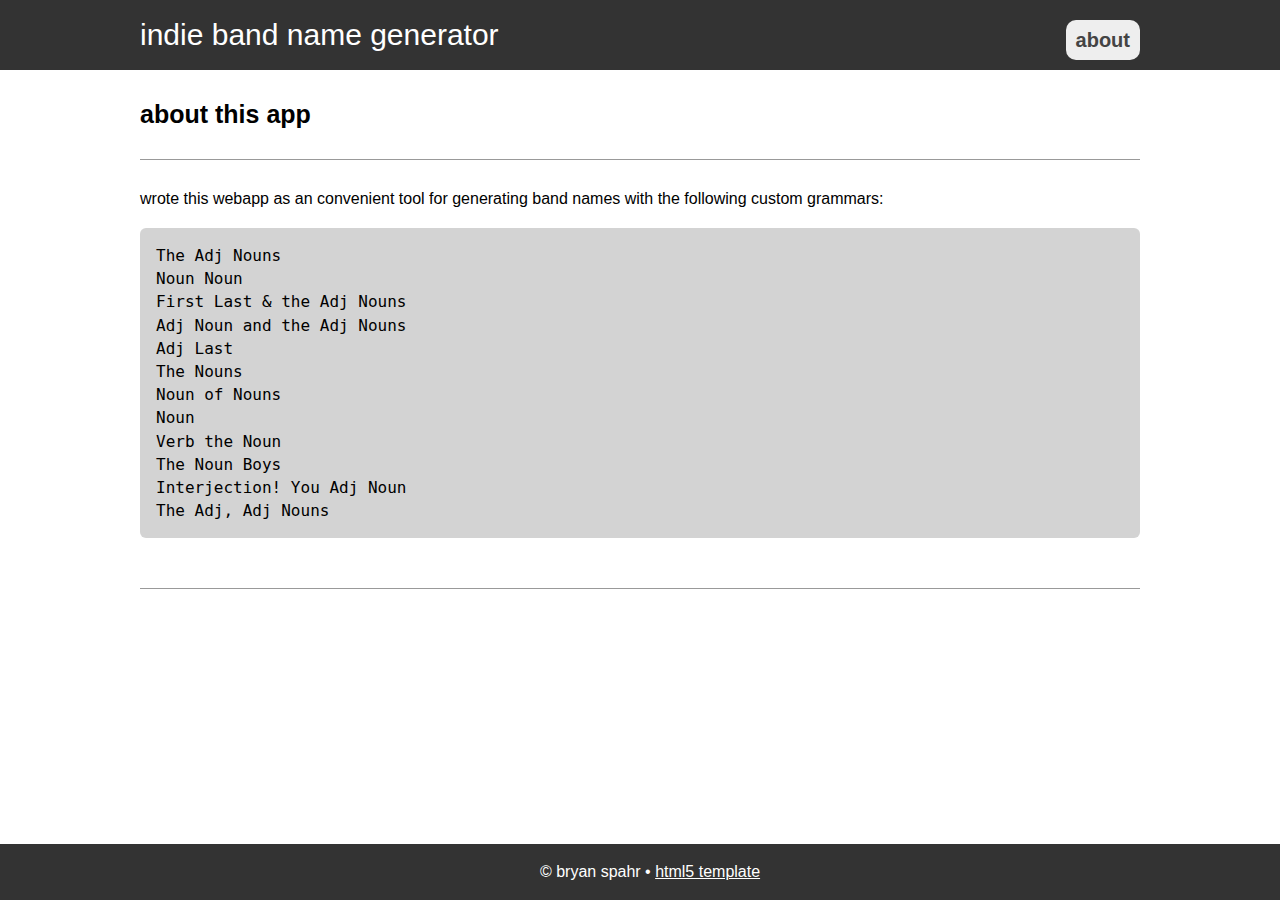
<file: about.html>
<!doctype html>
<html lang="en" class="no-js">
<head>
	<meta charset="utf-8">
	<meta http-equiv="x-ua-compatible" content="ie=edge">
	<meta name="viewport" content="width=device-width, initial-scale=1.0">
	<meta name="description" content="band name generator webapp">
	
	<title>indie band name generator</title>
	<link rel="shortcut icon" href="/IndieBandNameGenerator/favicon.ico" type="image/x-icon"/>
	<link rel="canonical" href="https://pizzaboy314.github.io/IndieBandNameGenerator/" />
	<link rel="stylesheet" href="style.css">
	<script src="https://ajax.googleapis.com/ajax/libs/jquery/3.5.1/jquery.min.js"></script>
</head>

<body>
	<header>
		<div id="headerContent">
			<div id="titleLong">
				<a href="/IndieBandNameGenerator/">
					indie band name generator
				</a>
			</div>
			<div id="titleShort">
				<a href="/IndieBandNameGenerator/">
					indie band name gen
				</a>
			</div>
			<a id="about" href="about.html">about</a>
		</div>
	</header>
	<section>
		<h1>about this app</h1>
	</section>
	<section>
		<p>wrote this webapp as an convenient tool for generating band names with the following custom grammars:</p>
		<pre><code>The Adj Nouns
Noun Noun
First Last & the Adj Nouns
Adj Noun and the Adj Nouns
Adj Last
The Nouns
Noun of Nouns
Noun
Verb the Noun
The Noun Boys
Interjection! You Adj Noun
The Adj, Adj Nouns</code></pre>
	</section>
	<footer>
		<p>&#169; bryan spahr  &#8226;  
			<a href="https://html5-templates.com/preview/html5-page-layout.html" target="_blank" rel="nofollow">html5 template</a>
		</p>
	</footer>


</body>

</html>
</file>
<file: style.css>
html,body,div,span,object,iframe,h1,h2,h3,h4,h5,h6,p,blockquote,pre,abbr,address,cite,code,del,dfn,em,img,ins,kbd,q,samp,small,strong,sub,sup,var,b,i,dl,dt,dd,ol,ul,li,fieldset,form,label,legend,table,caption,tbody,tfoot,thead,tr,th,td,article,aside,canvas,details,figcaption,figure,footer,header,hgroup,menu,nav,section,summary,time,mark,audio,video{margin:0;padding:0;border:0;outline:0;font-size:100%;vertical-align:baseline;background:transparent}
body{line-height:1; font-family: arial;}
h1{font-size: 25px;}h2{font-size: 21px;}h3{font-size: 18px;}h4{font-size: 16px;}
article,aside,details,figcaption,figure,footer,header,hgroup,menu,nav,section{display:block}
nav ul{list-style:none}
blockquote,q{quotes:none}
blockquote:before,blockquote:after,q:before,q:after{content:none}
a{margin:0;padding:0;font-size:100%;vertical-align:baseline;background:transparent}
ins{background-color:#ff9;color:#000;text-decoration:none}
mark{background-color:#ff9;color:#000;font-style:italic;font-weight:bold}
del{text-decoration:line-through}
abbr[title],dfn[title]{border-bottom:1px dotted;cursor:help}
table{border-collapse:collapse;border-spacing:0}
hr{display:block;height:1px;border:0;border-top:1px solid #ccc;margin:1em 0;padding:0}
input,select{vertical-align:middle}

body,html {
    background-color: #FFF;
    margin-bottom: 50px;
}
header {
    background: #333333;
    width: 100%;
    margin: auto;
}
#about {
    float: right;
    vertical-align: middle;
    background: #EEE;
    padding: 10px 10px;
    font-size: 20px;
    text-decoration: none;
    text-align: center;
    font-weight: bold;
    color: #444;
    border-radius: 10px;
}
#about:hover {
    background: lightgrey;
}
#titleLong {
    display: inline-block;
    vertical-align: middle;
    font-size: 30px;
    margin-right: 30px;
    color: #FFF;
}
#titleLong a {
    text-decoration: none;
    color: white;
}
#titleShort {
    display: none;
    vertical-align: middle;
    font-size: 30px;
    margin-right: 30px;
    margin-left: 20px;
    color: #FFF;
}
#titleShort a {
    text-decoration: none;
    color: white;
}
#headerContent {
    max-width: 1000px;
    padding: 20px 0px;
    margin: auto;
    border: none;
}
#pageContent {
    max-width: 1000px;
    margin: auto;
    border: none;
}
#introText {
    line-height: 1.6;
  }
#userInput {
    display: flex;
    align-items: center;
    margin: auto;
    max-width: 1000px;
}
#userInputLabel {
    margin-right: 15px;
    vertical-align: middle;
    font-size: 18px;
    font-weight: bold;
}
#userInput button {
    margin-left: 15px;
    width: 75px;
    height: 30px;
    box-sizing: border-box;
    border: 2px solid black;
    border-radius: 4px;
    text-align: center;
    vertical-align: middle;
}
#userInput button:hover {
    background-color: lightgray;
}
#numberOfNames {
    margin: 0px 5px 0px;
    width: 40px;
    height: 30px;
    box-sizing: border-box;
    border: 2px solid black;
    border-radius: 4px;
    text-align: center;
    vertical-align: middle;
}
#numberOfNames:focus {
    background-color: lightgray;
}

main {
	float: left;
	width: 100%;
}
aside {
	float: right;
	width: 30%;
}
article {
    border-bottom: 2px dotted #999;
    padding-bottom: 20px;
    margin-bottom: 20px;
}
article h2 {
    font-weight: normal;
    margin-bottom: 12px;
}
footer {
    display: inline-block;
    position:fixed;
    left:0px;
    bottom:0px;
    width:100%;
	background: #333333;
    margin: auto;
    padding: 10px;
	clear: both;
    text-align: center;
    color: white;
}
footer a {
    color: white;
}
footer p {
    display: inline-block;
    vertical-align: middle;
    padding: 10px;
}
address {
    padding: 10px 20px 30px 10px;
}
aside > div {
	margin: 10px auto;
	background: #333333;
	min-height: 100px;
}
#logo img {
    width: 50px;
    vertical-align: middle;
}
body > section {
    max-width: 1000px;
    margin: auto;
    padding: 30px 0px;
    border-bottom: 1px solid #999;
    color: black;
    line-height: normal;
}
body > section > h2 {
    padding-bottom: 20px;
}
body > section > p > a {
    font-weight: bold;
    color: black;
}
body > section > pre {
    margin: 20px 0px;
    padding: 16px;
    overflow: auto;
    font-size: 12pt;
    line-height: 1.45;
    background-color: lightgray;
    border-radius: 6px;
}

#outputContainer {
    display: none;
}


#coverImg {
    display: block;
    margin-left: auto;
    margin-right: auto;
}

#exampleArt {
    width: 100%;
}


@media screen and (max-width: 1000px) {
	body > section {
		padding: 30px 20px;
    }
    #titleLong {
        margin-left: 20px;
    }
    #about {
        margin-right: 10px;
    }
}
@media screen and (max-width: 600px) {
    #titleShort {
        display: inline-block;
    }
    #titleLong {
        display: none;
    }
}
@media screen and (max-width: 400px) {
    #titleShort {
        font-size: 25px;
    }
    #userInputLabel {
        font-size: 16px;
        font-weight: bold;
    }
}
</file>
